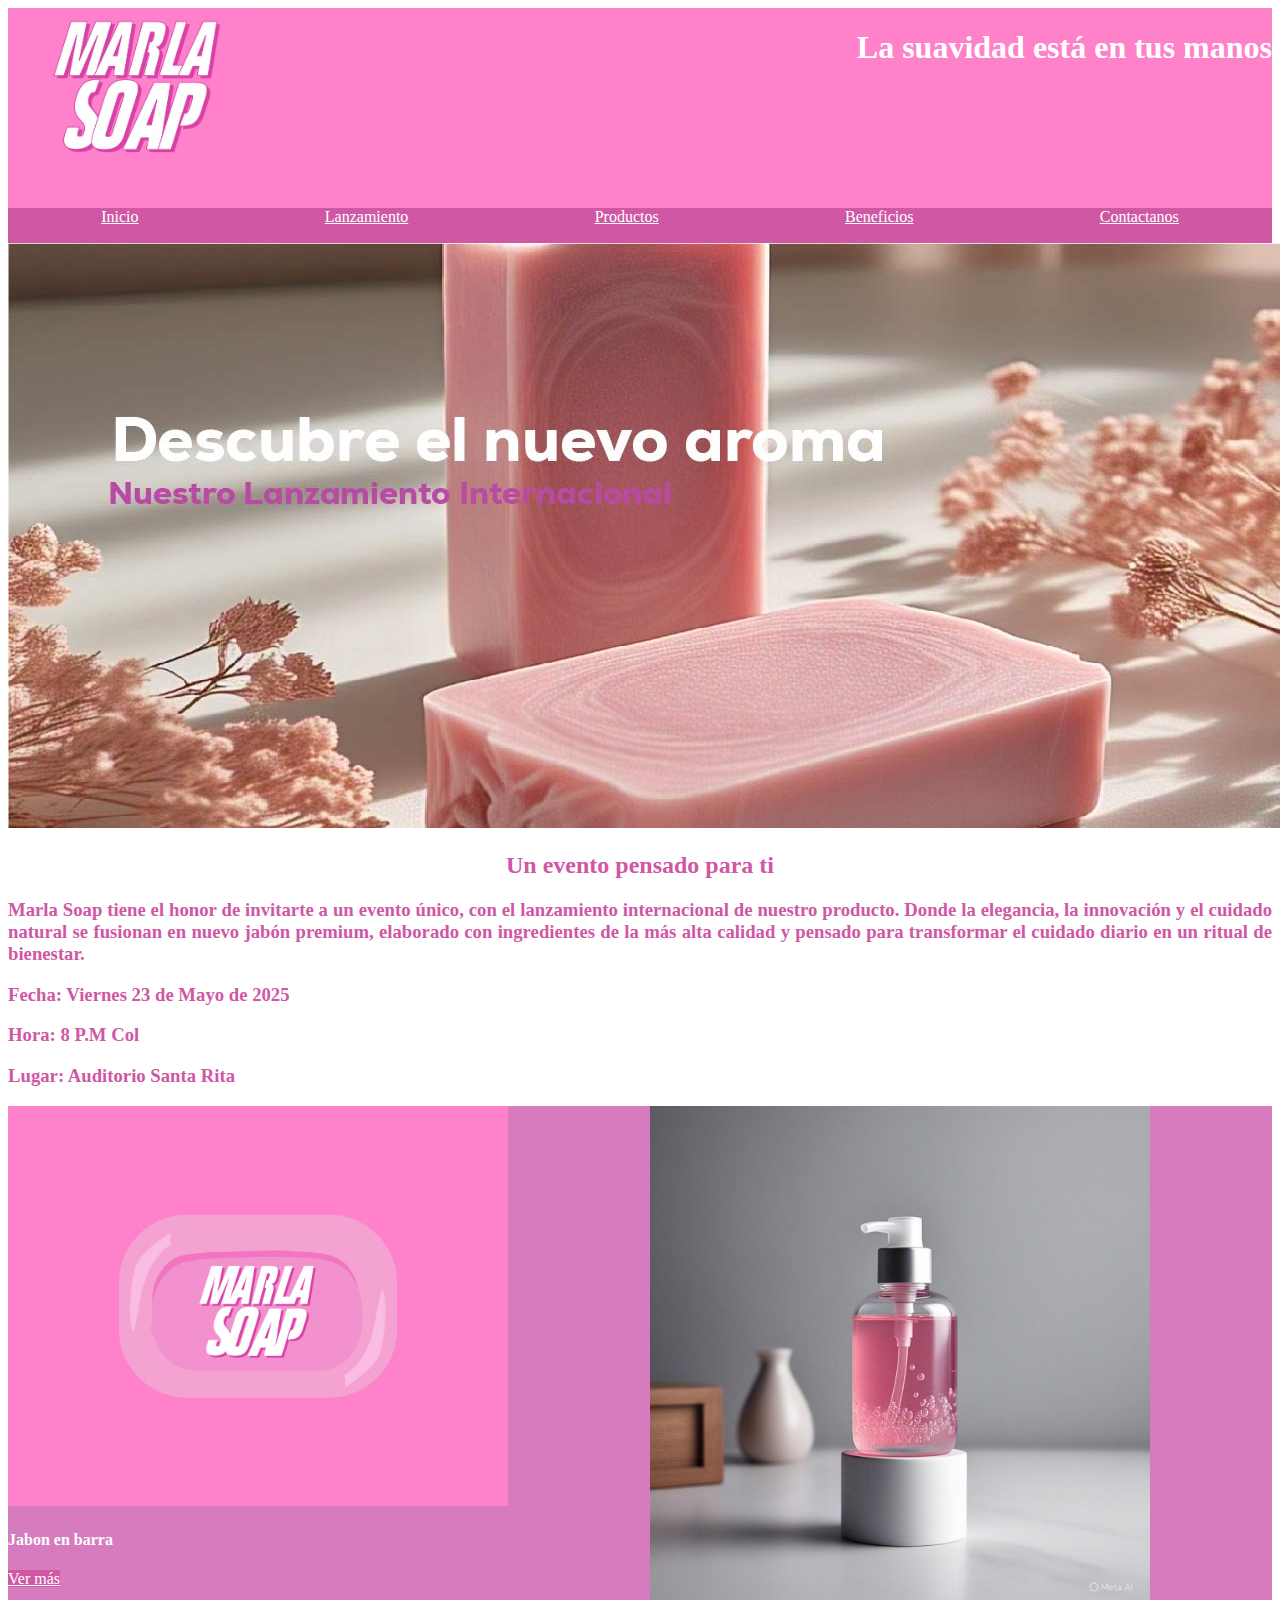
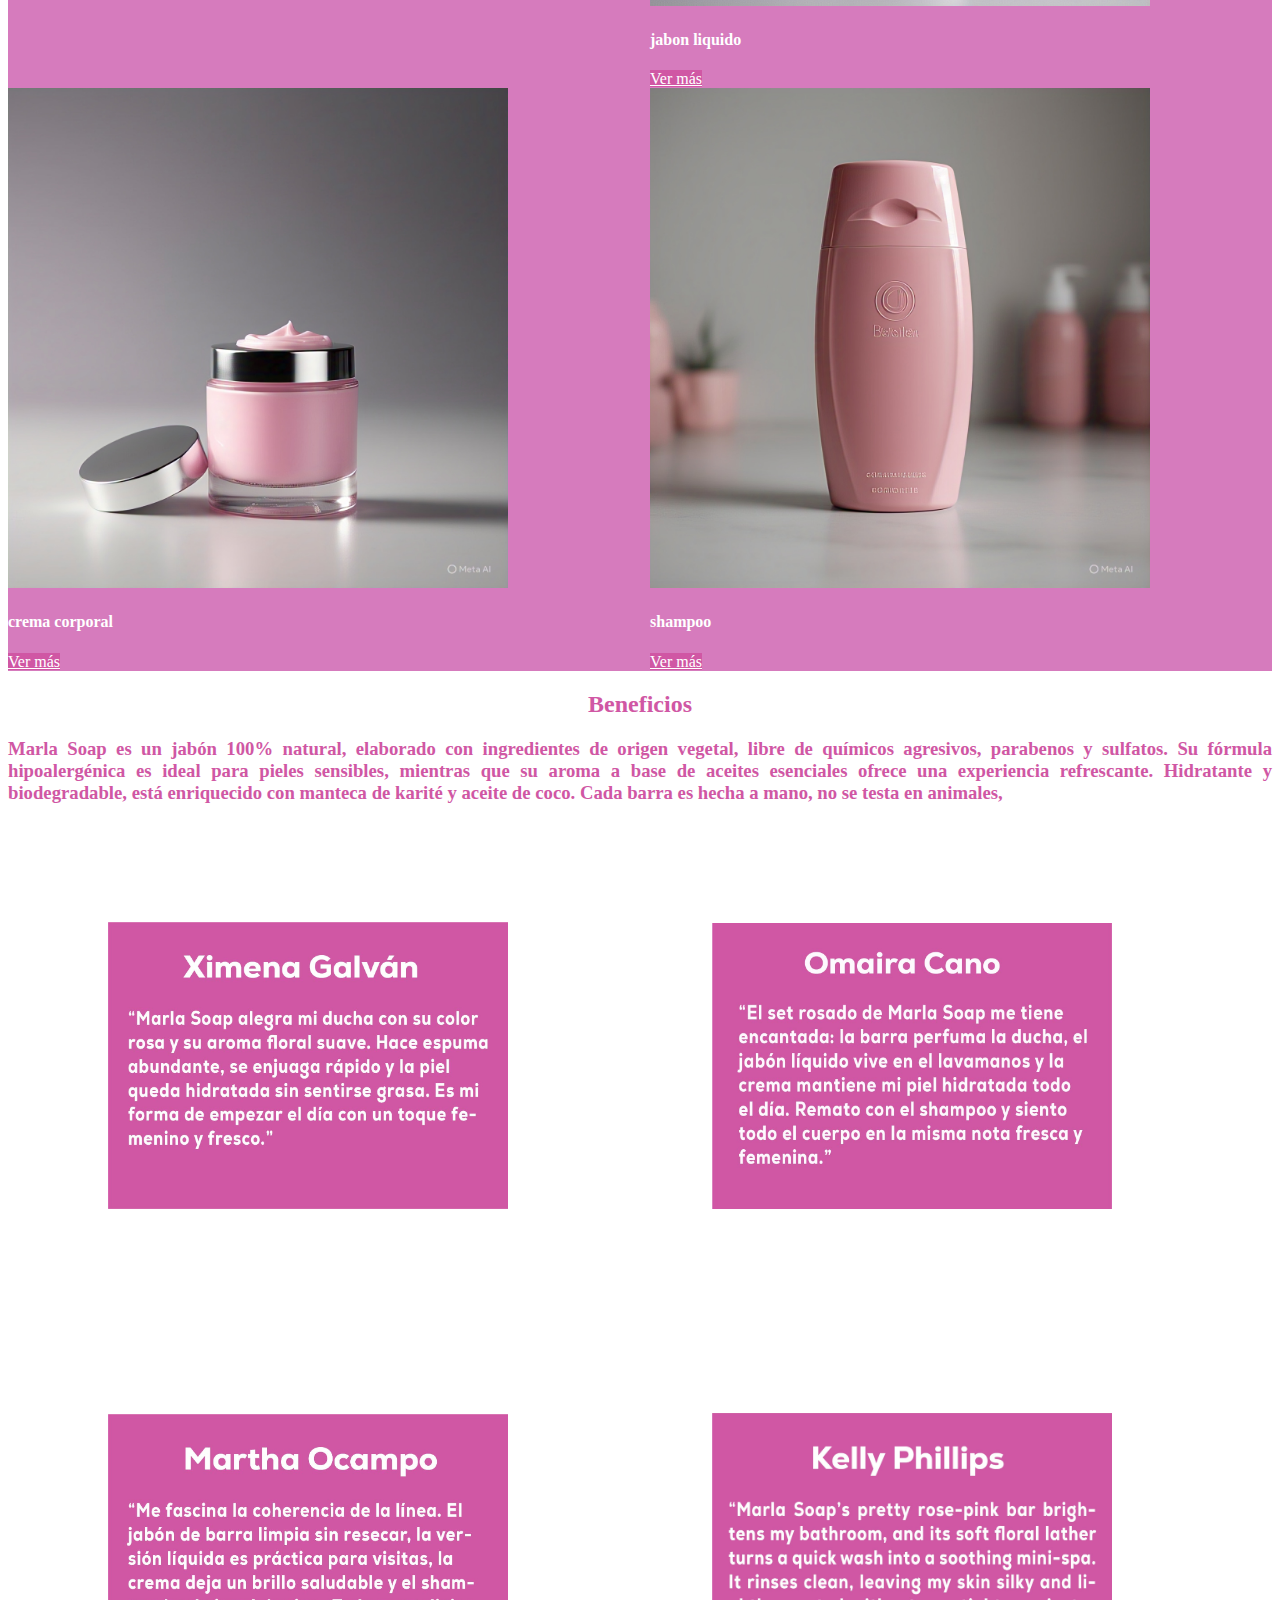
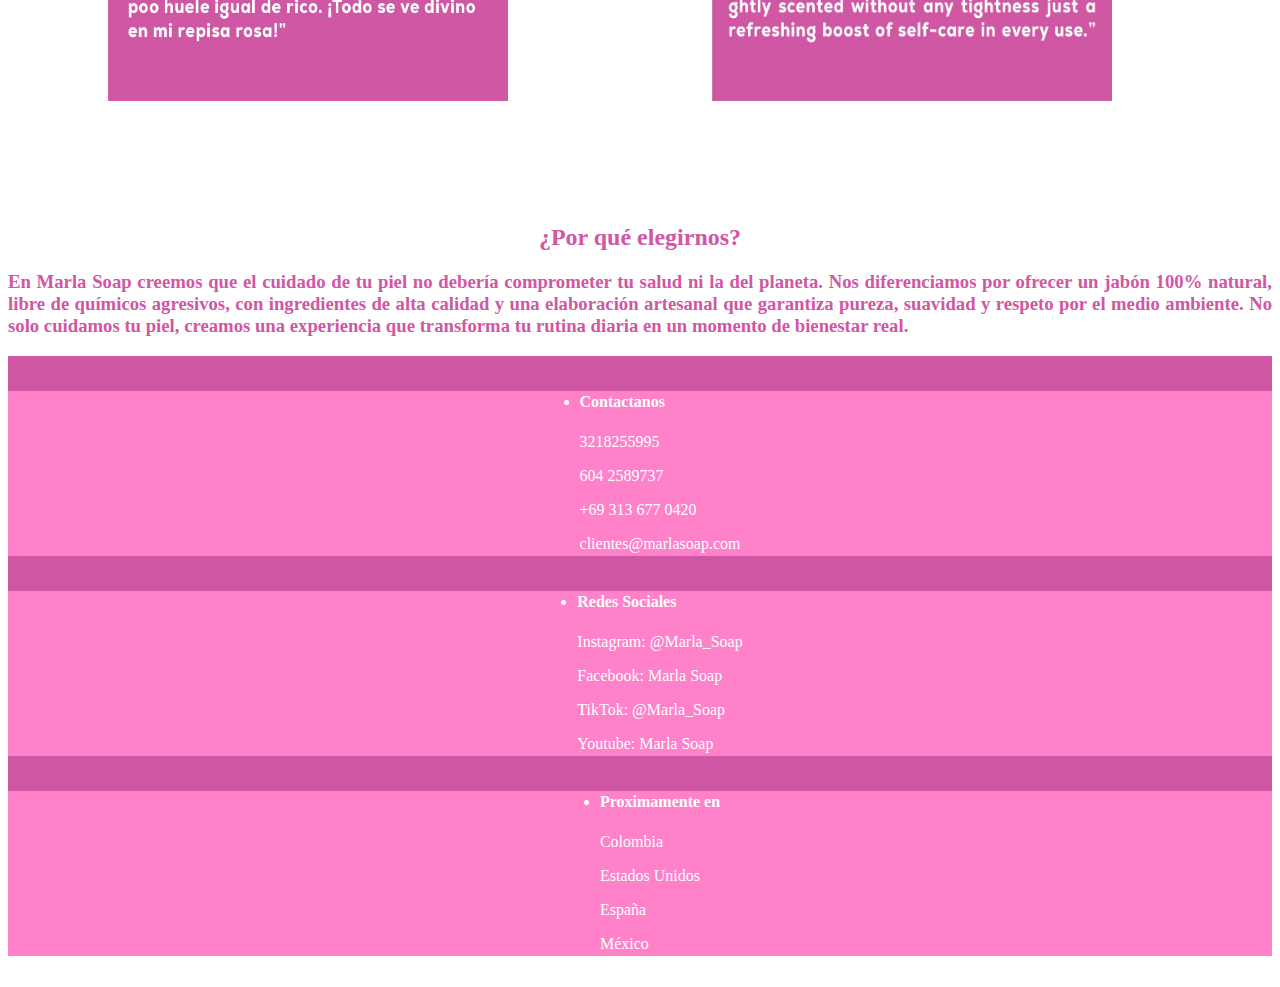
<file: index.html>
<!DOCTYPE html>
<html lang="es">

<head>
    <meta charset="UTF-8">
    <meta name="viewport" content="width=device-width, initial-scale=1.0">
    <title>Marla Soap</title>
    <link rel="stylesheet" type="text/css" href="css/estilos.css">
</head>

<body>
    <header>
        <div id="logo"></div>
        <h1 class="manos">La suavidad está en tus manos</h1>
        
    </header>

        <nav class="menu">
            <a href="#logo">Inicio</a>
            <a href="#lanzamiento">Lanzamiento</a>
            <a href="#productos">Productos</a>
            <a href="#beneficios">Beneficios</a>
            <a href="#contactanos">Contactanos</a>
        </nav>
        <div><img class="principal" src="images/imagen producto.jpg" alt=""></div>
    <div class="flex noflex">
        <section>
            <div id="lanzamiento">
                <h2>Un evento pensado para ti</h2>
                <h3>Marla Soap tiene el honor de invitarte a un evento único, con el lanzamiento internacional de
                    nuestro producto. Donde la elegancia, la innovación y el cuidado natural se fusionan en nuevo jabón
                    premium, elaborado con ingredientes de la más alta calidad y pensado para transformar el cuidado
                    diario en un ritual de bienestar.</h3>

                <h3> Fecha: Viernes 23 de Mayo de 2025</h3>
                <h3> Hora: 8 P.M Col</h3>
                <h3> Lugar: Auditorio Santa Rita</h3>
            </div>
            <div id="productos" class="pink flex wrap">
                <article>
                    <img class="product" src="images/jabon barra.jpg" alt="">
                    <h4>Jabon en barra</h4>
                    <div class="leer"> <a href="">Ver más</a></div>
                </article>
                <article>
                    <img class="product" src="images/fotograf_a_de_producto_de_jab_n_liquido_rosado.jpeg" alt="">
                    <h4>jabon liquido</h4>
                    <div class="leer"> <a href="">Ver más</a></div>
                </article>
                <article><img class="product" src="images/fotograf_a_de_producto_de_una_crema_corporal.jpeg" alt="">
                    <h4>crema corporal</h4>
                    <div class="leer"><a href="">Ver más</a></div>
                </article>
                <article>
                    <img class="product" src="images/fotograf_a_de_producto_de_un_shampoo_rosado.jpeg" alt="">
                    <h4>shampoo</h4>
                    <div class="leer"><a href="">Ver más</a></div>
                </article>
            </div>

            <div id="beneficios">
                <h2>Beneficios</h2>
                <h3>Marla Soap es un jabón 100% natural, elaborado con ingredientes de origen vegetal, libre de químicos
                    agresivos, parabenos y sulfatos. Su fórmula hipoalergénica es ideal para pieles sensibles, mientras
                    que su aroma a base de aceites esenciales ofrece una experiencia refrescante. Hidratante y
                    biodegradable, está enriquecido con manteca de karité y aceite de coco. Cada barra es hecha a mano,
                    no se testa en animales, </h3>
            </div>
            <div class="coments">
                <img class="test" src="images/testimonio 1.jpg" alt="">
                <img class="test" src="images/testimonio 2.jpg" alt="">
                <img class="test" src="images/Testimonio 3.jpg" alt="">
                <img class="test" src="images/test 4.jpg" alt="">
            </div>
            <div>
                <h2>¿Por qué elegirnos?</h2>
                <h3>En Marla Soap creemos que el cuidado de tu piel no debería comprometer tu salud ni la del planeta.
                    Nos diferenciamos por ofrecer un jabón 100% natural, libre de químicos agresivos, con ingredientes
                    de alta calidad y una elaboración artesanal que garantiza pureza, suavidad y respeto por el medio
                    ambiente. No solo cuidamos tu piel, creamos una experiencia que transforma tu rutina diaria en un
                    momento de bienestar real. </h3>
            </div>
        </section>
    </div>
    <footer>
        <nav id="contactanos">
            <ul>
                <li>
                    <h4>Contactanos</h4>
                    <p>3218255995</p>
                    <p>604 2589737</p>
                    <p>+69 313 677 0420</p>
                    <p>clientes@marlasoap.com</p>
                    <p></p>
                </li>
            </ul>
        </nav>
    </footer>

    <footer>
        <nav>
            <ul>
                <li>
                    <h4>Redes Sociales</h4>
                    <p>Instagram: @Marla_Soap</p>
                    <p>Facebook: Marla Soap</p>
                    <p>TikTok: @Marla_Soap</p>
                    <p>Youtube: Marla Soap</p>
                    <p></p>
                </li>
            </ul>
        </nav>
    </footer>

    <footer>
        <nav>
            <ul>
                <li>
                    <h4>Proximamente en</h4>
                    <p>Colombia</p>
                    <p>Estados Unidos</p>
                    <p>España</p>
                    <p>México</p>
                    <p>Perú</p>
                </li>
            </ul>
        </nav>
    </footer>
</body>

</html>
</file>
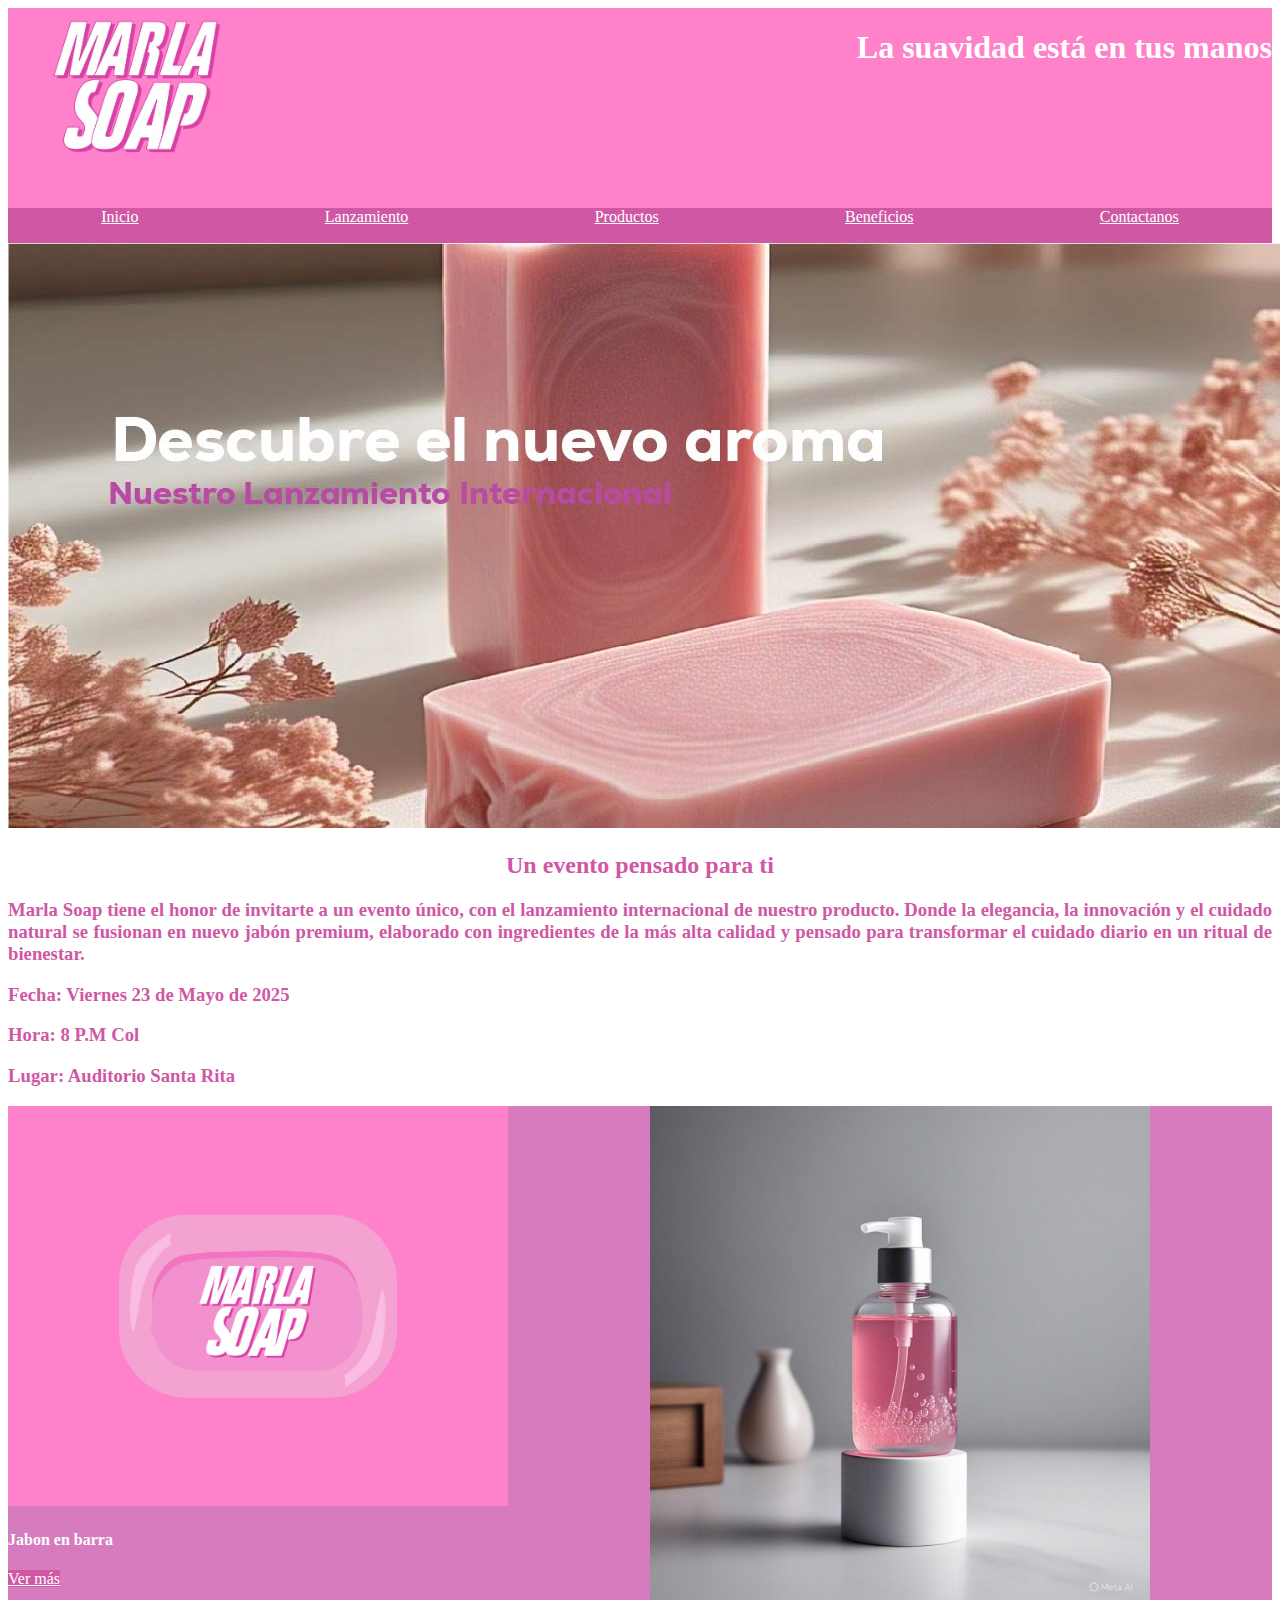
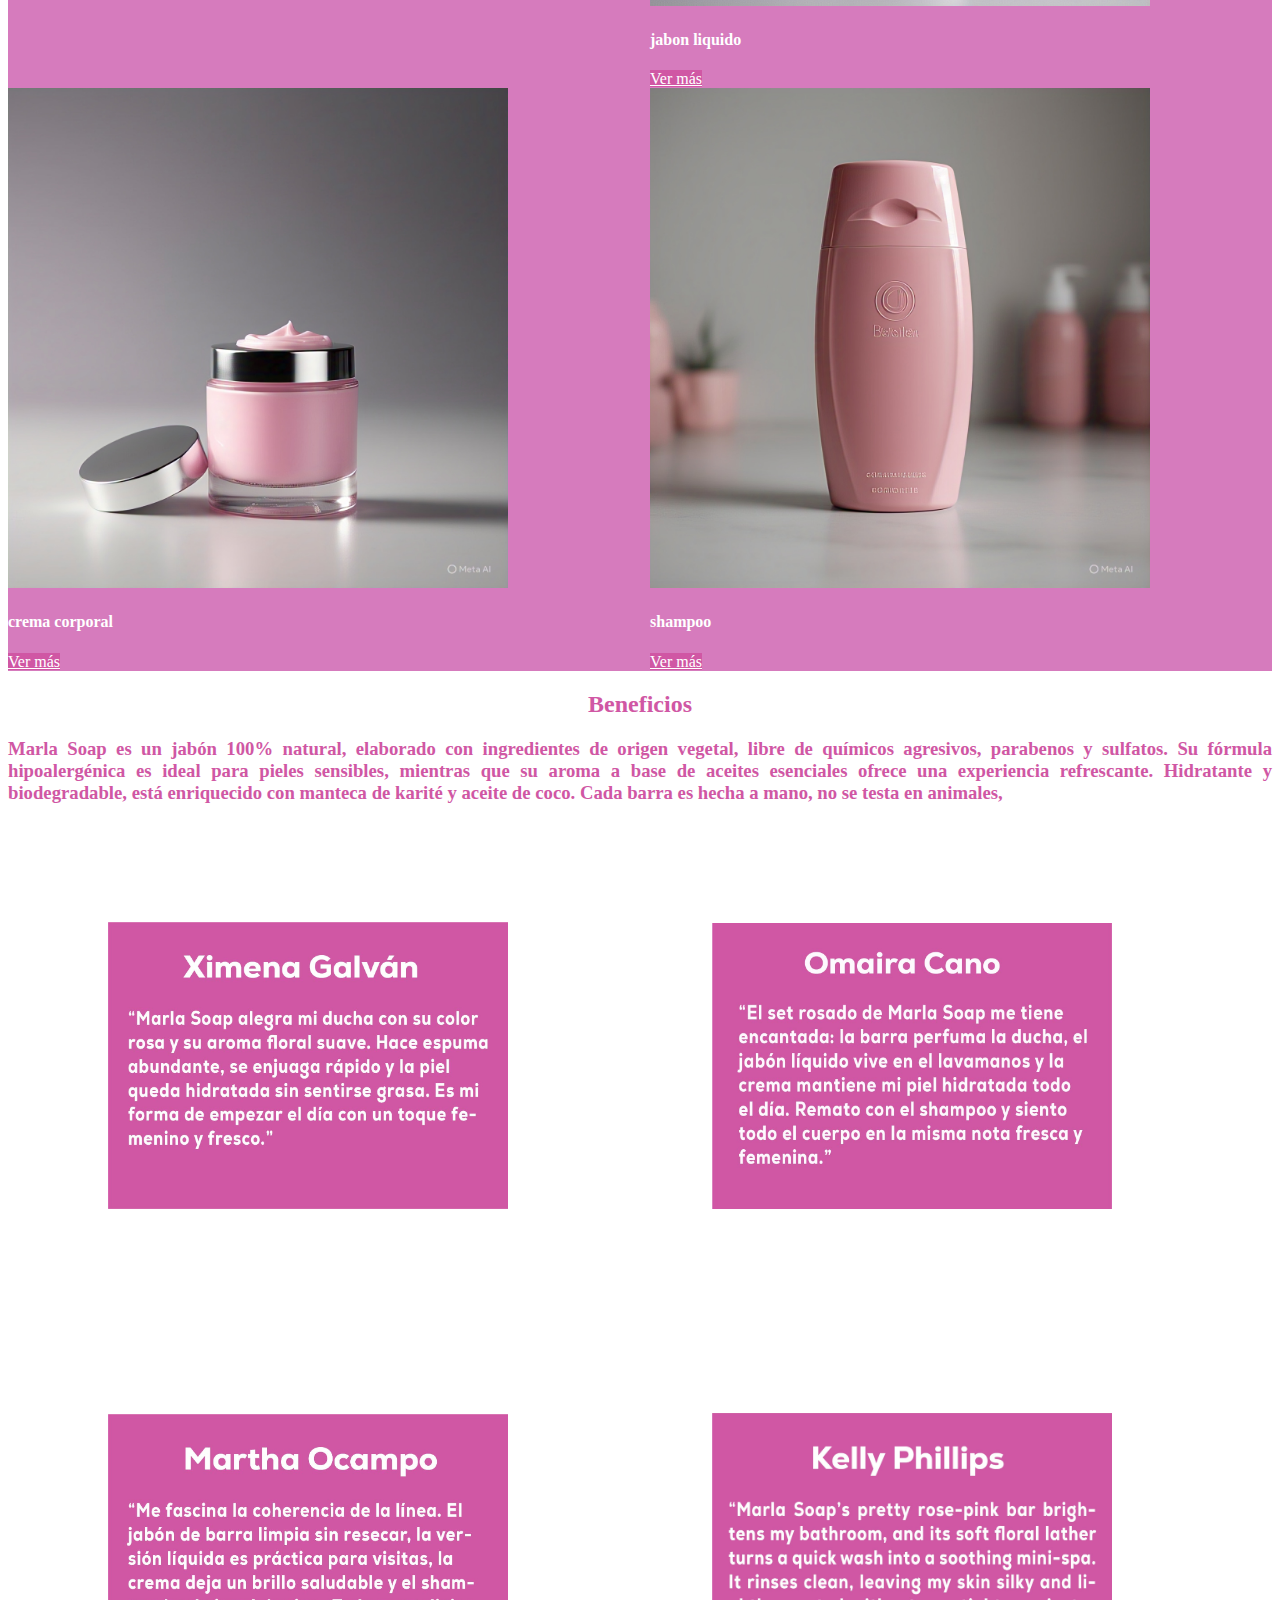
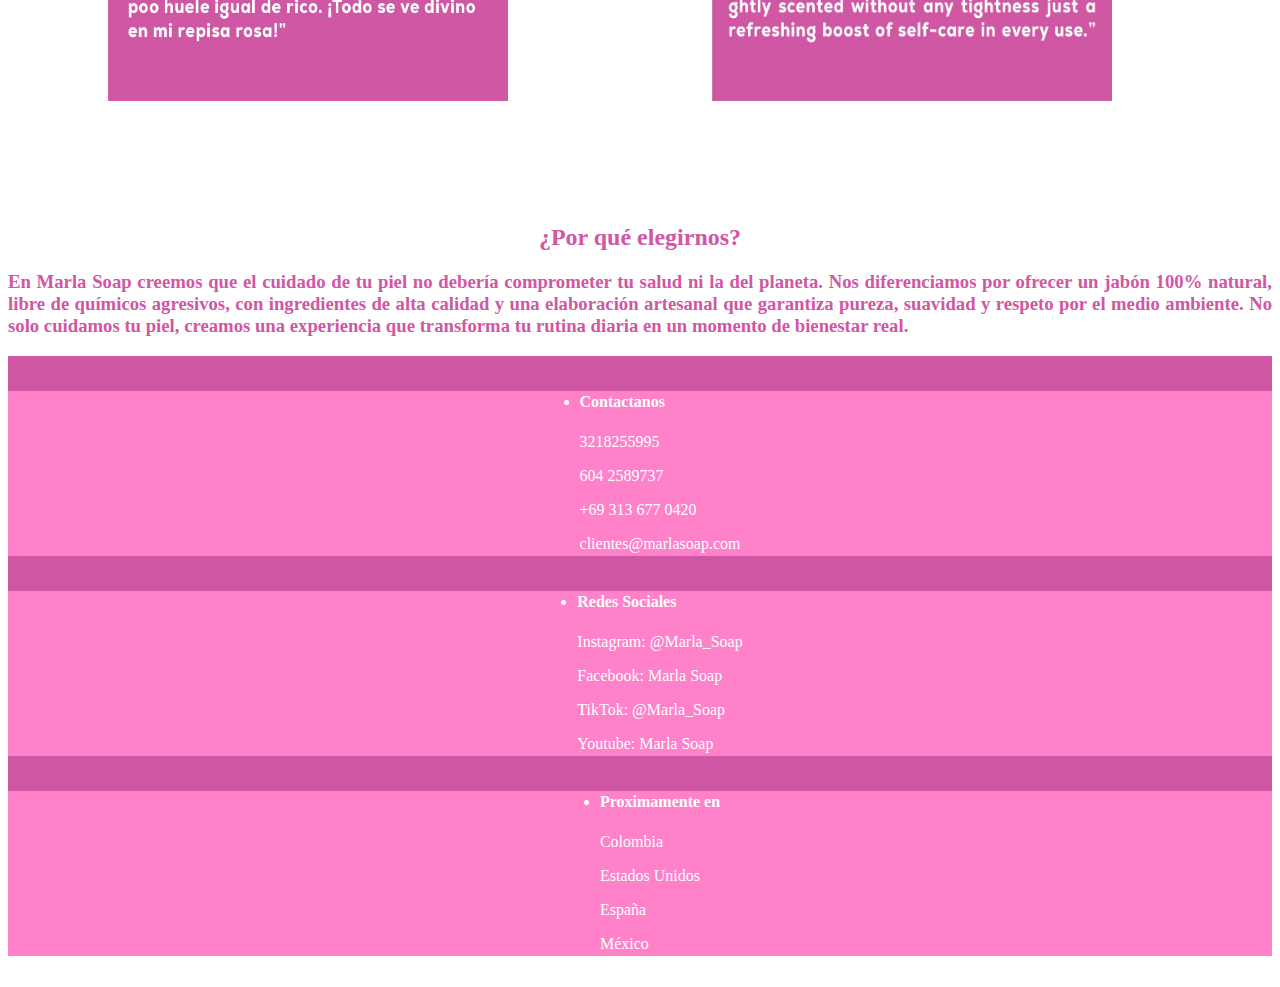
<file: MarlaSoap.html>
<!DOCTYPE html>
<html lang="es">

<head>
    <meta charset="UTF-8">
    <meta name="viewport" content="width=device-width, initial-scale=1.0">
    <title>Marla Soap</title>
    <link rel="stylesheet" type="text/css" href="css/estilos.css">
</head>

<body>
    <header>
        <div id="logo"></div>
        <h1 class="manos">La suavidad está en tus manos</h1>
        
    </header>

        <nav class="menu">
            <a href="#logo">Inicio</a>
            <a href="#lanzamiento">Lanzamiento</a>
            <a href="#productos">Productos</a>
            <a href="#beneficios">Beneficios</a>
            <a href="#contactanos">Contactanos</a>
        </nav>
        <div><img class="principal" src="images/imagen producto.jpg" alt=""></div>
    <div class="flex noflex">
        <section>
            <div id="lanzamiento">
                <h2>Un evento pensado para ti</h2>
                <h3>Marla Soap tiene el honor de invitarte a un evento único, con el lanzamiento internacional de
                    nuestro producto. Donde la elegancia, la innovación y el cuidado natural se fusionan en nuevo jabón
                    premium, elaborado con ingredientes de la más alta calidad y pensado para transformar el cuidado
                    diario en un ritual de bienestar.</h3>

                <h3> Fecha: Viernes 23 de Mayo de 2025</h3>
                <h3> Hora: 8 P.M Col</h3>
                <h3> Lugar: Auditorio Santa Rita</h3>
            </div>
            <div id="productos" class="pink flex wrap">
                <article>
                    <img class="product" src="images/jabon barra.jpg" alt="">
                    <h4>Jabon en barra</h4>
                    <div class="leer"> <a href="">Ver más</a></div>
                </article>
                <article>
                    <img class="product" src="images/fotograf_a_de_producto_de_jab_n_liquido_rosado.jpeg" alt="">
                    <h4>jabon liquido</h4>
                    <div class="leer"> <a href="">Ver más</a></div>
                </article>
                <article><img class="product" src="images/fotograf_a_de_producto_de_una_crema_corporal.jpeg" alt="">
                    <h4>crema corporal</h4>
                    <div class="leer"><a href="">Ver más</a></div>
                </article>
                <article>
                    <img class="product" src="images/fotograf_a_de_producto_de_un_shampoo_rosado.jpeg" alt="">
                    <h4>shampoo</h4>
                    <div class="leer"><a href="">Ver más</a></div>
                </article>
            </div>

            <div id="beneficios">
                <h2>Beneficios</h2>
                <h3>Marla Soap es un jabón 100% natural, elaborado con ingredientes de origen vegetal, libre de químicos
                    agresivos, parabenos y sulfatos. Su fórmula hipoalergénica es ideal para pieles sensibles, mientras
                    que su aroma a base de aceites esenciales ofrece una experiencia refrescante. Hidratante y
                    biodegradable, está enriquecido con manteca de karité y aceite de coco. Cada barra es hecha a mano,
                    no se testa en animales, </h3>
            </div>
            <div class="coments">
                <img class="test" src="images/testimonio 1.jpg" alt="">
                <img class="test" src="images/testimonio 2.jpg" alt="">
                <img class="test" src="images/Testimonio 3.jpg" alt="">
                <img class="test" src="images/test 4.jpg" alt="">
            </div>
            <div>
                <h2>¿Por qué elegirnos?</h2>
                <h3>En Marla Soap creemos que el cuidado de tu piel no debería comprometer tu salud ni la del planeta.
                    Nos diferenciamos por ofrecer un jabón 100% natural, libre de químicos agresivos, con ingredientes
                    de alta calidad y una elaboración artesanal que garantiza pureza, suavidad y respeto por el medio
                    ambiente. No solo cuidamos tu piel, creamos una experiencia que transforma tu rutina diaria en un
                    momento de bienestar real. </h3>
            </div>
        </section>
    </div>
    <footer>
        <nav id="contactanos">
            <ul>
                <li>
                    <h4>Contactanos</h4>
                    <p>3218255995</p>
                    <p>604 2589737</p>
                    <p>+69 313 677 0420</p>
                    <p>clientes@marlasoap.com</p>
                    <p></p>
                </li>
            </ul>
        </nav>
    </footer>

    <footer>
        <nav>
            <ul>
                <li>
                    <h4>Redes Sociales</h4>
                    <p>Instagram: @Marla_Soap</p>
                    <p>Facebook: Marla Soap</p>
                    <p>TikTok: @Marla_Soap</p>
                    <p>Youtube: Marla Soap</p>
                    <p></p>
                </li>
            </ul>
        </nav>
    </footer>

    <footer>
        <nav>
            <ul>
                <li>
                    <h4>Proximamente en</h4>
                    <p>Colombia</p>
                    <p>Estados Unidos</p>
                    <p>España</p>
                    <p>México</p>
                    <p>Perú</p>
                </li>
            </ul>
        </nav>
    </footer>
</body>

</html>
</file>
<file: css/estilos.css>
body{

}
header{
    background-color: #FF81CA;
    height: 200px;
    display: flex;
    justify-content: space-between;
    
}
.principal img{
    width:100%;
    height: auto;
    
}

#logo{
    background: url(../images/marlacha\ logo.jpg) no-repeat;
    background-size: cover;
    height: 150px;
    width: 250px;
}
h1{
    color: white;
    text-align: center;
    display: flex;
    justify-content: center;
}

h2{
    color: #D057A4;
    text-align: center; 
}
h3{
    color: #D057A4;
    text-align: justify;
}
nav{
    background-color: #D057A4;
    height: 30px;
    display: flex;
    justify-content: space-around;
    color: white;
}
aside{
    background-color: white;
    height: 100px;
}
.pink{
    display: flex;
}
article{
    
}
.leer a{
    color:white;
    background-color: #D057A4;
    width: 150px;
    text-align: center;
   
}
.leer a:hover{
    background-color: #D057A4;
    text-decoration: underline;
    text-align: center;
   
}

button{
    background-color: #D057A4;
    }

.product{
    background-color: #D67BBD;
    width: 500px;
    height: auto;
}
.coments{
    display: inline-block;
    align-items: center;
    
}
.test{
    width: 400px;
    height: auto;
    margin: 100px;
    
    
}
footer{
    background-color: #FF81CA;
    height: 200px;
    
}
.menu {
    color: white;
 }
 
 .pink{
     background-color: #D67BBD;
 }
 
 h4{
     color: white;
 }
 p{
     color: white;
 }
 a{
     color: white;
 }

/* Small devices (landscape phones, 576px and up) */
@media (min-width: 576px) { 
}

/* Medium devices (tablets, 768px and up) */
@media (min-width: 768px) {
}

/* Large devices (desktops, 992px and up) */
@media (min-width: 992px) {
    .flex{
        display: flex;
        column-gap: 20px;
    }
    .wrap{
        flex-wrap: wrap;
    }
    section{
        flex-grow: 8;
    }
    article{
       flex: 1 1 280px;
    }
}

/* Extra large devices (large desktops, 1200px and up) */
@media (min-width: 1200px) {
    .noflex{
        display: block;
    }
    nav{
        height: 35px;
    }
}

/* XX large devices (larger desktops, 1400px and up) */
@media (min-width: 1200px) {
}
</file>
